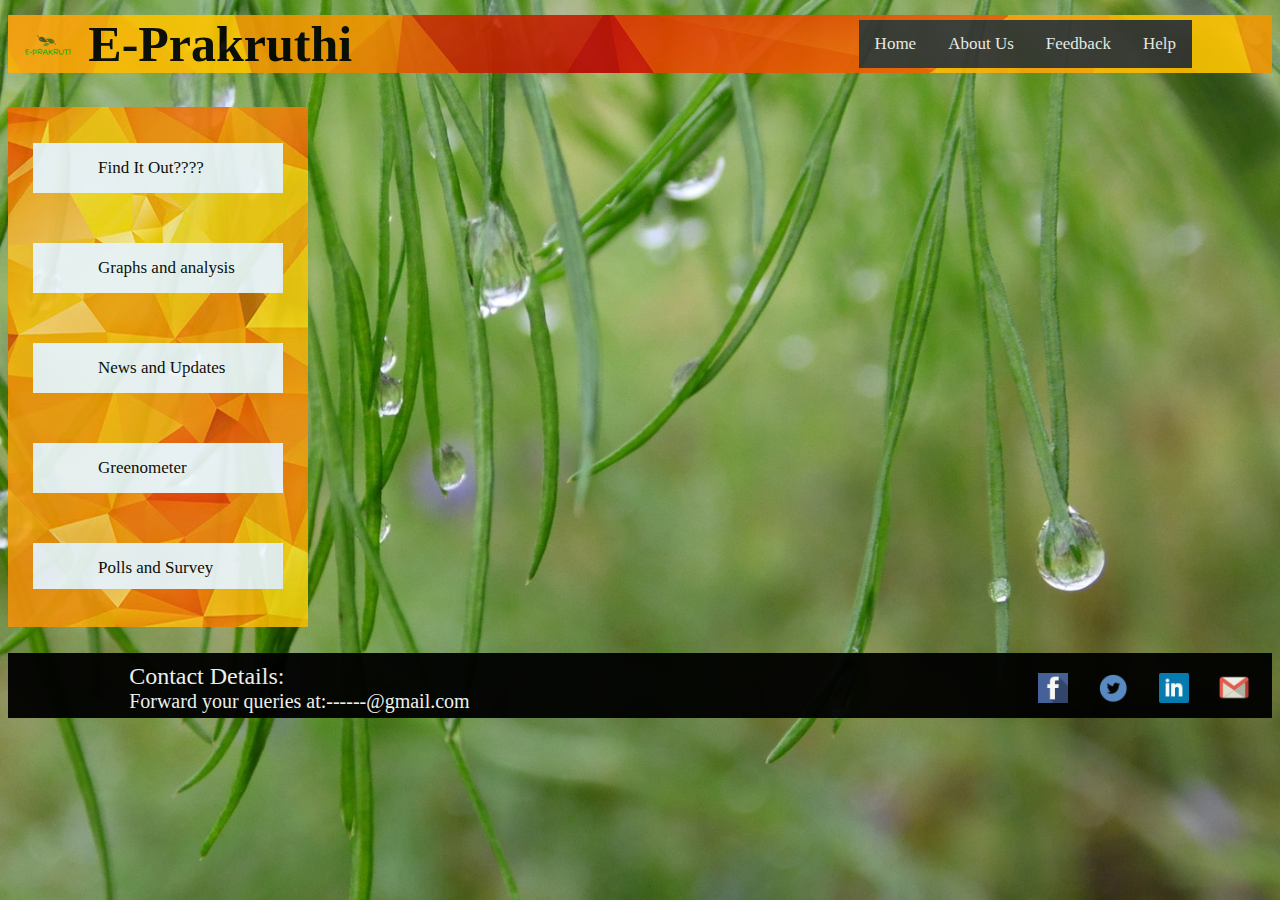
<file: WT_Project/index.html>
<html>
    <head>
        <title>Template</title>
        <link rel="stylesheet" href="template2.css">
        <link rel="icon" href="logo.png" type="image/x-icon">
    </head>
    <body>
        <div id="header">
            <img src="logo.png" style="width:50px;height:50px;" />
            <h1 id="main_title">E-Prakruthi</h1>
            <nav class="links">
                    <div class="ref">
                        <a href="#">Home</a>
                        <a href="#">About Us</a>
                        <a href="#">Feedback</a>
                        <a href="#">Help</a>
                    </div>
            </nav>
        </div>
        <div id="side">
                <div id="ref2">
                    <p><a href="#">Find It Out????</a></p><br>
                    <p><a href="#">Graphs and analysis</a></p><br>
                    <p><a href="#">News and Updates</a></p><br>
                    <p><a href="#">Greenometer</a></p><br>
                    <p><a href="#">Polls and Survey</a></p>
                </div>
        </div>
        <div id="footer">
            <footer id="last">
                <img src="facebook.png" width="30" height="30" class="icon1"/>
                <img src="twitter.png" width="30" height="30" class="icon2"/>
                <img src="linkedin.png" width="30" height="30" class="icon3"/>
                <img src="gmail.png" width="30" height="30" class="icon4"/>
                <p>
                    <span id="f1">Contact Details: </span><br>
                    <span id="f2">Forward your queries at:------@gmail.com<br></span>
                </p>
            </footer>
        </div>
    </body>
</html>
</file>
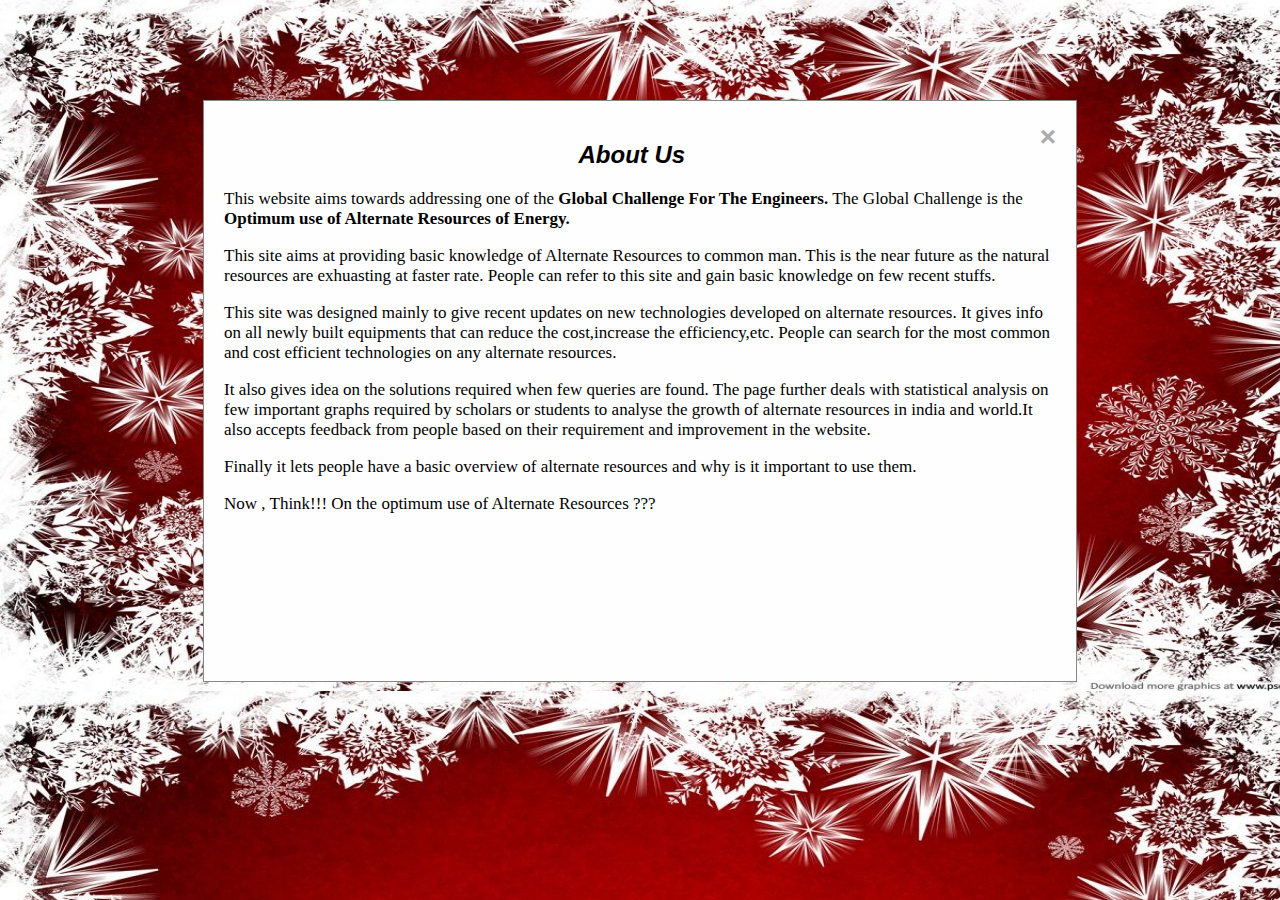
<file: WT_Project/about_us.html>
<!DOCTYPE html>
<html>
<head>
<meta name="viewport" content="width=device-width, initial-scale=1">
<link rel="stylesheet" href="about_us.css">
</head>
<body>

<div id="main"><h1>Thank You for visiting the Help Us Page</h1>
    <h3 id="sub">Click to go back to home:
    <a href="index.html"><button>Home</button></a></h3>
    </div> 

<!-- The Modal -->
<div id="myModal" class="modal">

  <!-- Modal content -->
  <div class="modal-content">
    <span class="close">&times;</span>
    <h2 id="heading">About Us</h2>
    <div id="info">
        <p>This website aims towards addressing one of the <b>Global Challenge For The Engineers.</b>
        The Global Challenge is the <b>Optimum use of Alternate Resources of Energy.</b></p>
        <p>This site aims at providing basic knowledge of Alternate Resources to common man.
        This is the near future as the natural resources are exhuasting at faster rate.
        People can refer to this site and gain basic knowledge on few recent stuffs.</p>
        <p>This site was designed mainly to give recent updates on new technologies developed on alternate resources.
        It gives info on all newly built equipments that can reduce the cost,increase the efficiency,etc.
        People can search for the most common and cost efficient technologies on any alternate resources.</p>
        <p>It also gives idea on the solutions required when few queries are found. 
        The page further deals with statistical analysis on few important graphs required by scholars or students 
        to analyse the growth of alternate resources in india and world.It also accepts feedback from people
        based on their requirement and improvement in the website.</p>
        <p>Finally it lets people have a basic overview of alternate resources and why is it important to use them.</p>
        <p>Now , Think!!! On the optimum use of Alternate Resources ??? </p>
    </div>
  </div>

</div>

<script src="about_us.js"></script>
</body>
</html>
</file>
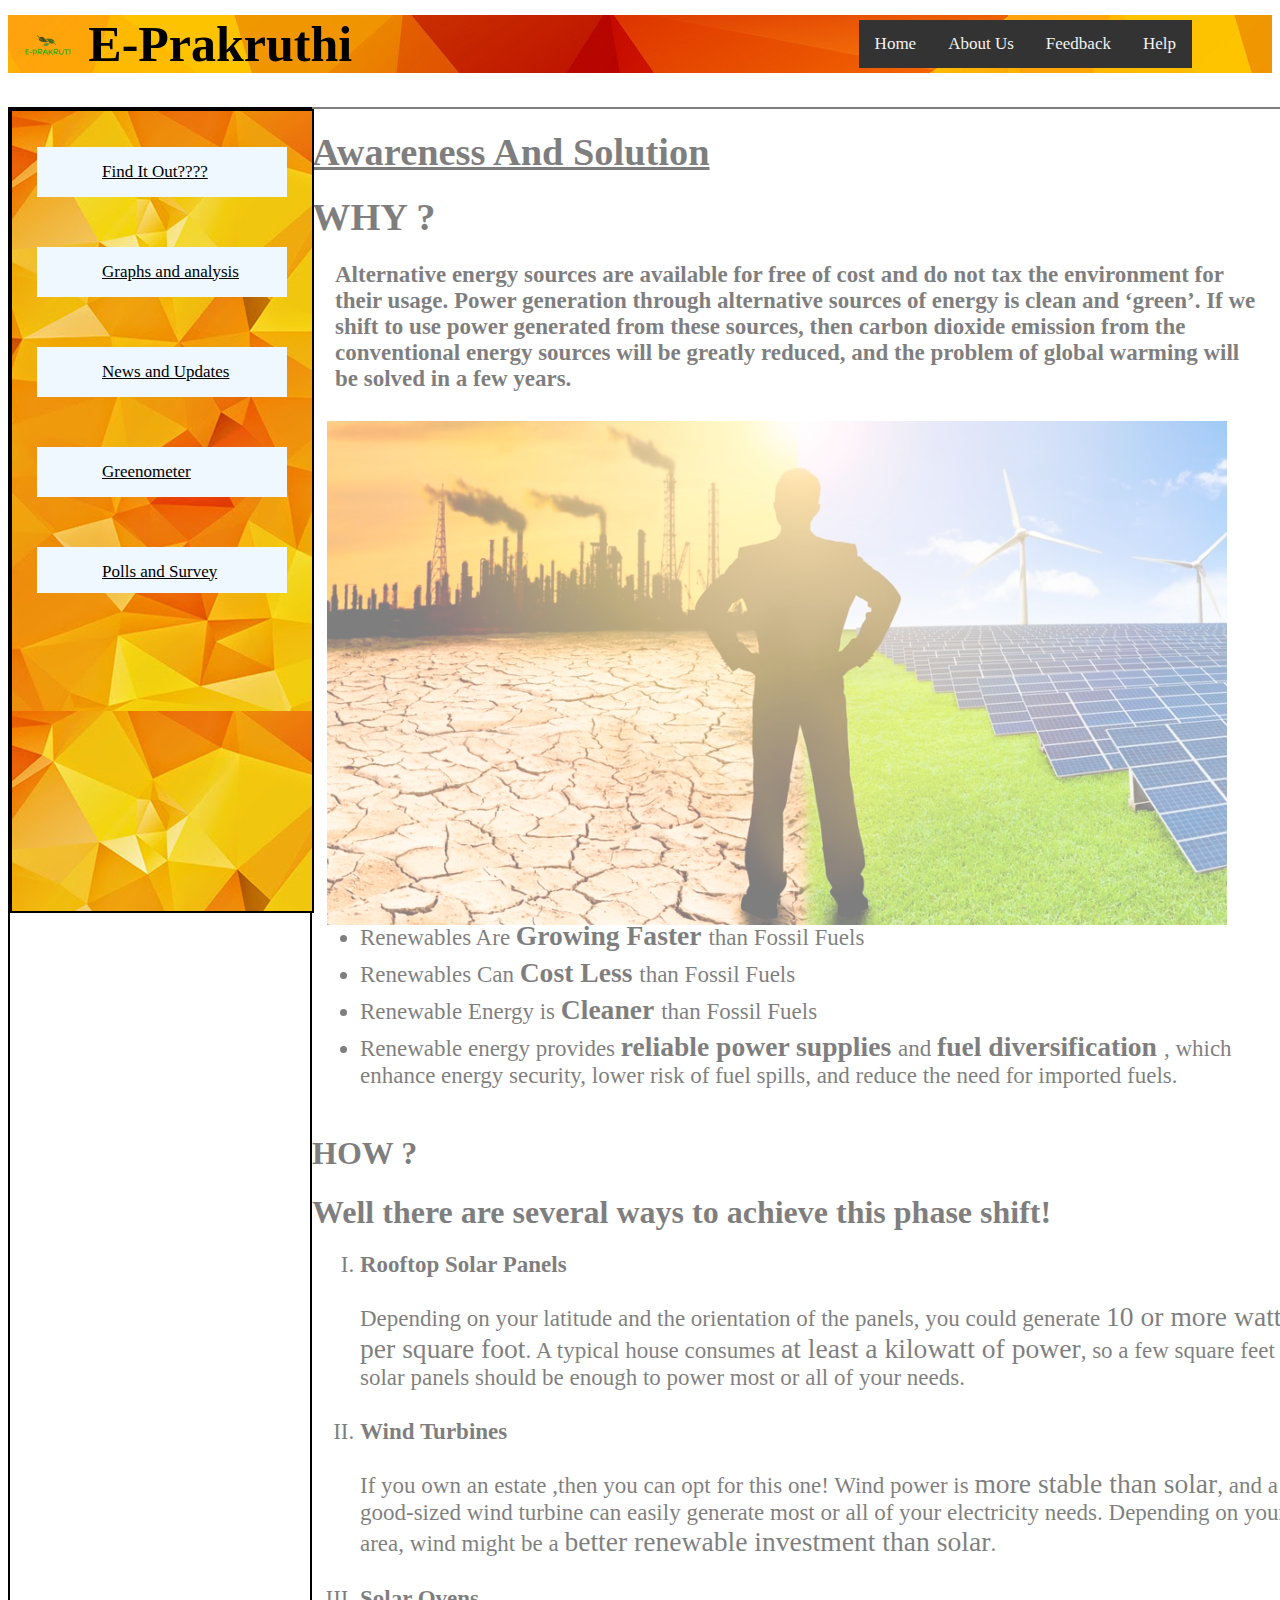
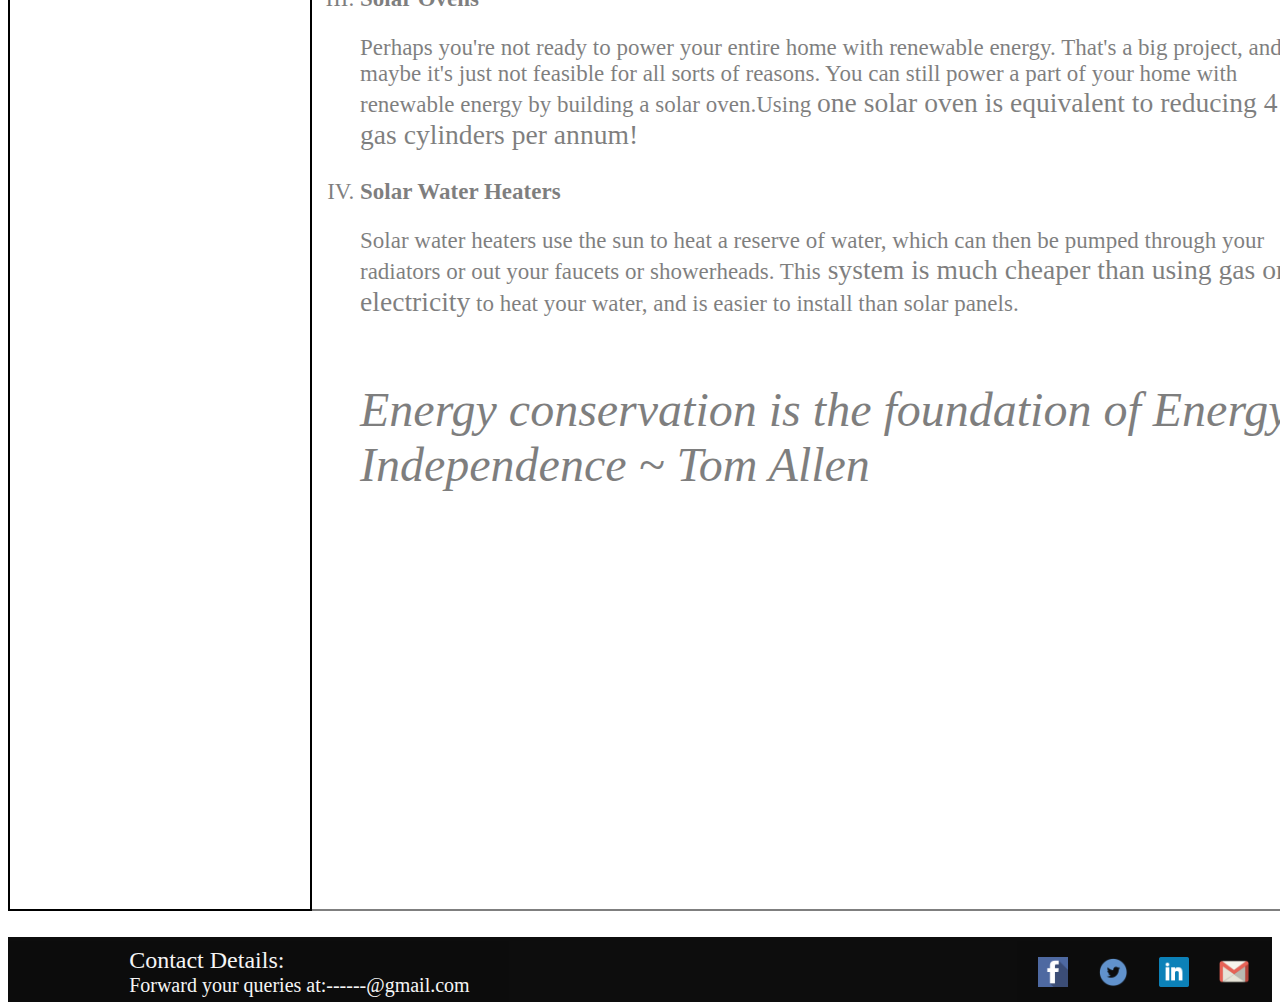
<file: WT_Project/awareness.html>
<html>
    <head>
        <title>Awareness and Solution</title>
        <link rel="stylesheet" href="awarenessstyle.css">
        <link rel="icon" href="logo.png" type="image/x-icon">
    </head>
    <body>
        <div id="header">
            <img src="logo.png" style="width:50px;height:50px;" />
            <h1 id="main_title">E-Prakruthi</h1>
            <nav class="links">
                    <div class="ref">
                        <a href="#">Home</a>
                        <a href="#">About Us</a>
                        <a href="#">Feedback</a>
                        <a href="#">Help</a>
                    </div>
            </nav>
        </div>
    <div id="containerside">
        <div id="side">
                <div id="ref2">
                    <p><a href="#"><u>Find It Out????</u></a></p><br>
                    <p><a href="#"><u>Graphs and analysis</u></a></p><br>
                    <p><a href="#"><U>News and Updates</u></a></p><br>
                    <p><a href="#"><u>Greenometer</u></a></p><br>
                    <p><a href="#"><u>Polls and Survey</u></a></p>
                </div>
        </div>
    </div>
    <div id="content">
            <h1><u> <big>Awareness And  Solution </big></h1></u>
            <h1><big> WHY ?</big></h1>
           <blockquote id="para1">
                <b>Alternative energy sources are available for free of cost and do not tax the environment for their usage. 
                Power generation through alternative sources of energy is clean and ‘green’. If we shift to use power 
                generated from these sources, then carbon dioxide emission from the conventional energy sources will 
                be greatly reduced, and the problem of global warming will be solved in a few years.</b>
                
           </blockquote>
           <img id="i1" src="h.jpg"><br>
            
            <ul id="ul1">
                
				<li>Renewables Are <big> <b>Growing Faster</b> </big> than Fossil Fuels</li>
				<li>Renewables Can <big><b> Cost Less </b></big> than Fossil Fuels</li>
				<li>Renewable Energy is <big><b>Cleaner</b>  </big> than Fossil Fuels</li>
				<li>Renewable energy provides <big><b>reliable power supplies </b></big>and <big><b>fuel diversification</b> </big>, which enhance energy security, lower risk of fuel spills, and reduce the need for imported fuels.</li>
            </ul>
            
            <h1> HOW ?</h1>
            <h1>Well there are several ways to achieve this phase shift!</h1>
            <ol type="I" id="ol1" >
                <li><b>Rooftop Solar Panels</b>
                    
                    <p>
                        Depending on your latitude and the orientation of the panels, you could generate <big>10 or more watts per square foot</big>. A typical house consumes <big> at least a kilowatt of power</big>, so a few square feet of solar panels should be enough to power most or all of your needs.
                    </p>
                </li>
                <li><b>Wind Turbines</b>
                    <p>
                        If you own an estate ,then you can opt for this one! Wind power is <big>more stable than solar</big>, and a good-sized wind turbine can easily generate most or all of your electricity needs. Depending on your area, wind might be a <big>better renewable investment than solar</big>.
                    </p>
                </li>
                <li><b>Solar Ovens</b>
                    <p>
                        Perhaps you're not ready to power your entire home with renewable energy. That's a big project, and maybe it's just not feasible for all sorts of reasons. You can still power a part of your home with renewable energy by building a solar oven.Using <big>one solar oven is equivalent to reducing 4 gas cylinders per annum!</big>
                    </p>
                </li>
                <li><b>Solar Water Heaters</b>
                    <p>
                        Solar water heaters use the sun to heat a reserve of water, which can then be pumped through your radiators or out your faucets or showerheads. This<big> system is much cheaper than using gas or electricity</big> to heat your water, and is easier to install than solar panels.
                    </p>
                </li>
                
                    <br><br>
                 <font size="15px"  <pre> <i>Energy conservation is the foundation of Energy Independence ~ Tom Allen</i></pre></font>
                                                                                        
                
            </ol>
            

           

    </div>
        <div id="footer">
            <footer id="last">
                <img src="facebook.png" width="30" height="30" class="icon1"/>
                <img src="twitter.png" width="30" height="30" class="icon2"/>
                <img src="linkedin.png" width="30" height="30" class="icon3"/>
                <img src="gmail.png" width="30" height="30" class="icon4"/>
                <p>
                    <span id="f1">Contact Details: </span><br>
                    <span id="f2">Forward your queries at:------@gmail.com<br></span>
                </p>
            </footer>
        </div>
    </body>
</html>
</file>
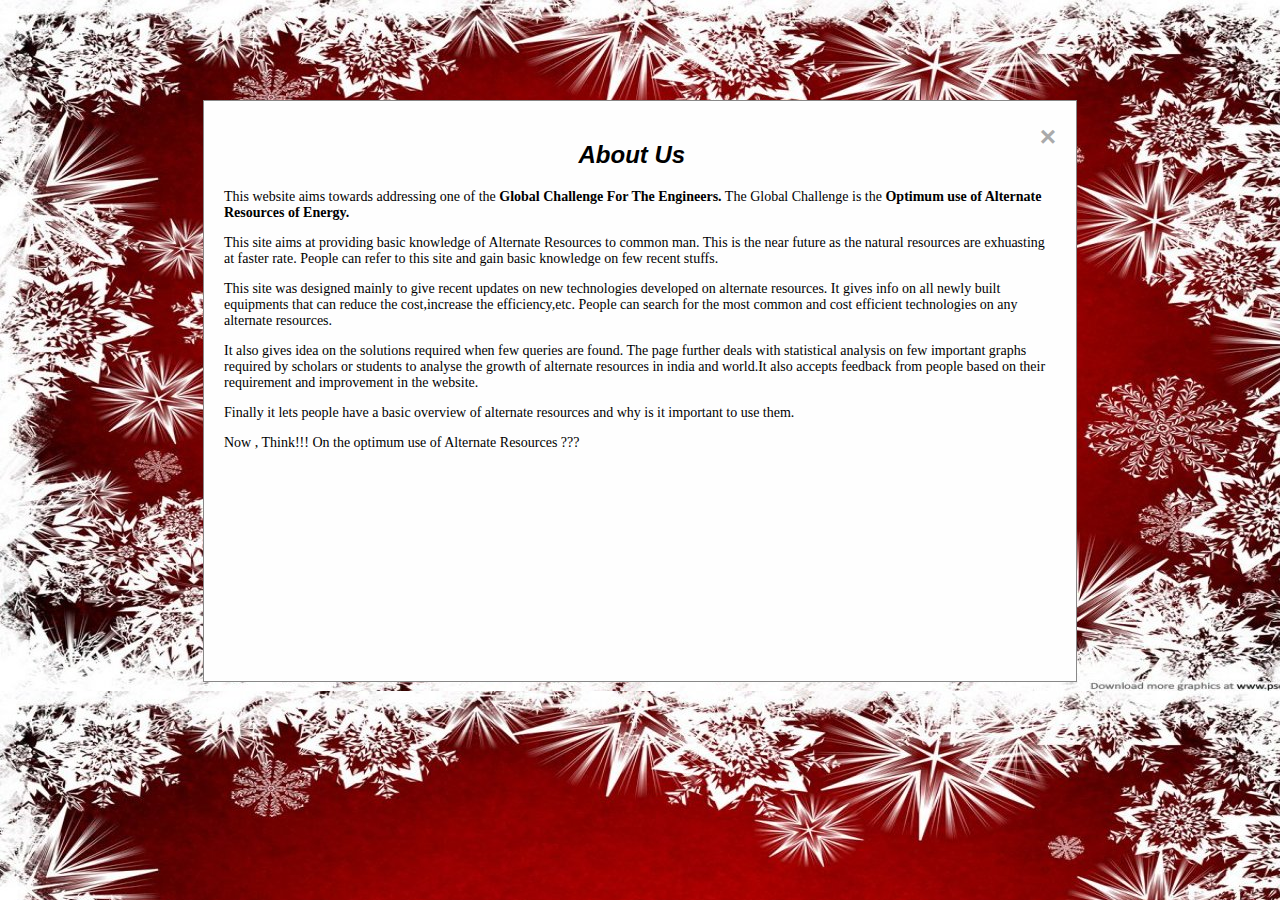
<file: E-PRAKRUTHI/about/about_us.html>
<!DOCTYPE html>
<html>
<head>
<meta name="viewport" content="width=device-width, initial-scale=1">
<link rel="stylesheet" href="about_us.css">
<link rel="icon" href="../images/logo.png" type="image/x-icon">
</head>
<body>

<div id="main"><h1>Thank You for visiting the Help Us Page</h1>
    <h3 id="sub">Click to go back to home:
    <a href="../index.php"><button>Home</button></a></h3>
    </div> 

<!-- The Modal -->
<div id="myModal" class="modal">

  <!-- Modal content -->
  <div class="modal-content">
    <span class="close">&times;</span>
    <h2 id="heading">About Us</h2>
    <div id="info">
        <p>This website aims towards addressing one of the <b>Global Challenge For The Engineers.</b>
        The Global Challenge is the <b>Optimum use of Alternate Resources of Energy.</b></p>
        <p>This site aims at providing basic knowledge of Alternate Resources to common man.
        This is the near future as the natural resources are exhuasting at faster rate.
        People can refer to this site and gain basic knowledge on few recent stuffs.</p>
        <p>This site was designed mainly to give recent updates on new technologies developed on alternate resources.
        It gives info on all newly built equipments that can reduce the cost,increase the efficiency,etc.
        People can search for the most common and cost efficient technologies on any alternate resources.</p>
        <p>It also gives idea on the solutions required when few queries are found. 
        The page further deals with statistical analysis on few important graphs required by scholars or students 
        to analyse the growth of alternate resources in india and world.It also accepts feedback from people
        based on their requirement and improvement in the website.</p>
        <p>Finally it lets people have a basic overview of alternate resources and why is it important to use them.</p>
        <p>Now , Think!!! On the optimum use of Alternate Resources ??? </p>
    </div>
  </div>

</div>

<script src="about_us.js"></script>
</body>
</html>
</file>
<file: WT_Project/template2.css>
body{
   background-image: url("leaves.jpg");
    background-repeat: no-repeat;
    background-size:cover;
   
    
}
img{
    position: relative;
    left:15px;
    top:5px;
    float: left;
    padding: 0.15px;
}
#main_title{
    margin-top: 15px;
    position: relative;
    left:30px;
    font-size:50px;
    color: black;
}
#header{
    background-image: url("i.jpg");
    opacity: 0.9;
}
.links{
    float:right;
    position:relative;
    bottom:87px;
    right:80px;
}
.ref{
    background-color: #333;
    overflow: hidden;
}
.ref a {
    float: left;
    color: #f2f2f2;
    text-align: center;
    padding: 14px 16px;
    text-decoration: none;
    font-size: 17px;
    cursor:pointer;
}
.ref a:hover{
    background-color:chartreuse;
    color: black;
    cursor:pointer;
}
.ref a:active{
    background-color:deeppink;
    color: white;
    cursor:pointer;
}
#content{
    //border:2px solid black;
    opacity:50%;
    width:1290px;
    height:900px;
    
}
#footer{
    background-color: black;
    opacity: 0.95;
    position: relative;
    top:10px;
    height:65px;
}
#last{
    color: whitesmoke;
}
#f1{
    font-size: 24px;
    position: relative;
    top:10px;
}
#f2{
    font-size: 20px;
    position: relative;
    top:10px;
}
.icon1{
    position: relative;
    left:1030px;
    top:20px;
}
.icon2{
    position: relative;
    left:1060px;
    top:20px;
}
.icon3{
    position: relative;
    left:1090px;
    top:20px;
}
.icon4{
    position: relative;
    left:1120px;
    top:20px;
}
#containerside{
    height:900px;
    width:300px;
   // border:2px solid black;
    float:left;

}
#side{
    background-image:url("9.jpg");
    opacity:0.9;
    position: relative;
    height:520px;
    width:300px;
    
}
#ref2{
    overflow: hidden;
}
#ref2 a {
    float: left;
    color:black;
    text-align: center;
    padding: 15px 15px;
    text-decoration: none;
    font-size: 17px;
    position: relative;
    left:50px;
}
#ref2 p{
    background-color: aliceblue;
    width:250px;
    height:50px;
    position:relative;
    left:25px;
    top:20px;
} 
#ref2 a:hover{
    background-color:blue;
    color:white;
    cursor:pointer;
}
#ref2 a:active{
    background-color: yellow;
    color:black;
    cursor:pointer;
}
</file>
<file: WT_Project/about_us.css>
body {font-family: Arial, Helvetica, sans-serif;
    background-image: url("bg_img3.jpg");
}

/* The Modal (background) */
.modal {
  display: block; /* Hidden by default */
  position: fixed; /* Stay in place */
  z-index: 1; /* Sit on top */
  padding-top: 100px; /* Location of the box */
  left: 0;
  top: 0;
  width: 100%; /* Full width */
  height: 100%; /* Full height */
  overflow: auto; /* Enable scroll if needed */
  background-image:url("bg_img4.jpg");
}

/* Modal Content */
.modal-content {
  background-color: #fefefe;
  margin: auto;
  padding: 20px;
  border: 1px solid #888;
  width: 65%;
  height: 60%;
  position:relative;
}

/* The Close Button */
.close {
  color: #aaaaaa;
  float: right;
  font-size: 28px;
  font-weight: bold;
}

.close:hover,
.close:focus {
  color: #000;
  text-decoration: none;
  cursor: pointer;
}

#main{
    position: absolute;
    top:30%;
    left:25%;
}

#sub{
    position: absolute;
    left:20%;
}

button{
    border-radius: 50%;
    padding: 14px 40px;
    font-size:large;
    background-color: black;
    color:white;
}

#heading{
    font-family:'Lucida Sans', 'Lucida Sans Regular', 'Lucida Grande', 'Lucida Sans Unicode', Geneva, Verdana, sans-serif ;
    font-style: italic;
    text-align: center;
}

#info{
    font-family: Cambria, Cochin, Georgia, Times, 'Times New Roman', serif;
    font-size:17px;
}
</file>
<file: WT_Project/awarenessstyle.css>
body{
  
    
    
}
img{
    position: relative;
    left:15px;
    top:5px;
    float: left;
    padding: 0.15px;
}
#main_title{
    margin-top: 15px;
    position: relative;
    left:30px;
    font-size:50px;
    color: black;
}
#header{
    background-image: url("i.jpg");
    opacity: 1;
}
.links{
    float:right;
    position:relative;
    bottom:87px;
    right:80px;
}
.ref{
    background-color: #333;
    overflow: hidden;
}
.ref a {
    float: left;
    color: #f2f2f2;
    text-align: center;
    padding: 14px 16px;
    text-decoration: none;
    font-size: 17px;
    cursor:pointer;
}
.ref a:hover{
    background-color:chartreuse;
    color: black;
    cursor:pointer;
}
.ref a:active{
    background-color:deeppink;
    color: white;
    cursor:pointer;
}
#content{
    border:2px solid black;
    opacity:50%;
    width:1290px;
    height:2400px;
    
    
}
#footer{
    background-color: black;
    opacity: 0.95;
    position: relative;
    top:10px;
    height:65px;
}
#last{
    color: whitesmoke;
}
#f1{
    font-size: 24px;
    position: relative;
    top:10px;
}
#f2{
    font-size: 20px;
    position: relative;
    top:10px;
}
.icon1{
    position: relative;
    left:1030px;
    top:20px;
}
.icon2{
    position: relative;
    left:1060px;
    top:20px;
}
.icon3{
    position: relative;
    left:1090px;
    top:20px;
}
.icon4{
    position: relative;
    left:1120px;
    top:20px;
}
#containerside{
    height:2400px;
    width:300px;
   border:2px solid black;
    float:left;

}
#side{
    background-image:url("9.jpg");
    opacity:1;
    position: relative;
    border: 2px solid black;
    height:800px;
    width:300px;
    
}
#ref2{
    overflow: hidden;
}
#ref2 a {
    float: left;
    color:black;
    text-align: center;
    padding: 15px 15px;
    text-decoration: none;
    font-size: 17px;
    position: relative;
    left:50px;
}
#ref2 p{
    background-color: aliceblue;
    width:250px;
    height:50px;
    position:relative;
    left:25px;
    top:20px;
} 
#ref2 a:hover{
    background-color:blue;
    color:white;
    cursor:pointer;
}
#ref2 a:active{
    background-color: yellow;
    color:black;
    cursor:pointer;
}
h1{
    font-family: 'Lucida Grande', 'Lucida Sans Unicode';

}
.subheading
{
		overflow: hidden;
		background-color:#CFFF29;
		opacity:0.7;
}
.one {
    display: block;
    width:400;
    height:300;
    align-self: auto;
    padding-left:200px;
  }
#para1{
       font-size:23;
       padding-left: 5px;
       margin-left: 320px;
}
li{
    font-size:23;
    padding-bottom: 5px;
}
#ol1
{
    margin-left:310px;
    padding-bottom: 20px;
}
#ul1
{
    margin-left:310px;
    padding-bottom: 20px;
}
}

#i1{
   
    margin-left:30px;
    margin-right:200px;
    width:500px;
    height:500px;
  
}
#i2
{
    margin-left:30px;
    margin-right:200px;
    width:500px;
    height:500px;
}
</file>
<file: E-PRAKRUTHI/about/about_us.css>
body {font-family: Arial, Helvetica, sans-serif;
    background-image: url("../images/about2.jpg");
}

/* The Modal (background) */
.modal {
  display: block; /* Hidden by default */
  position: fixed; /* Stay in place */
  z-index: 1; /* Sit on top */
  padding-top: 100px; /* Location of the box */
  left: 0;
  top: 0;
  width: 100%; /* Full width */
  height: 100%; /* Full height */
  overflow: auto; /* Enable scroll if needed */
  background-image:url("../images/about1.jpg");
}

/* Modal Content */
.modal-content {
  background-color: #fefefe;
  margin: auto;
  padding: 20px;
  border: 1px solid #888;
  width: 65%;
  height: 60%;
  position:relative;
}

/* The Close Button */
.close {
  color: #aaaaaa;
  float: right;
  font-size: 28px;
  font-weight: bold;
}

.close:hover,
.close:focus {
  color: #000;
  text-decoration: none;
  cursor: pointer;
}

#main{
    position: absolute;
    top:30%;
    left:25%;
}

#sub{
    position: absolute;
    left:20%;
}

button{
    border-radius: 50%;
    padding: 14px 40px;
    font-size:large;
    background-color: black;
    color:white;
}

#heading{
    font-family:'Lucida Sans', 'Lucida Sans Regular', 'Lucida Grande', 'Lucida Sans Unicode', Geneva, Verdana, sans-serif ;
    font-style: italic;
    text-align: center;
}

#info{
    font-family: Cambria, Cochin, Georgia, Times, 'Times New Roman', serif;
    font-size:14px;
}
</file>
